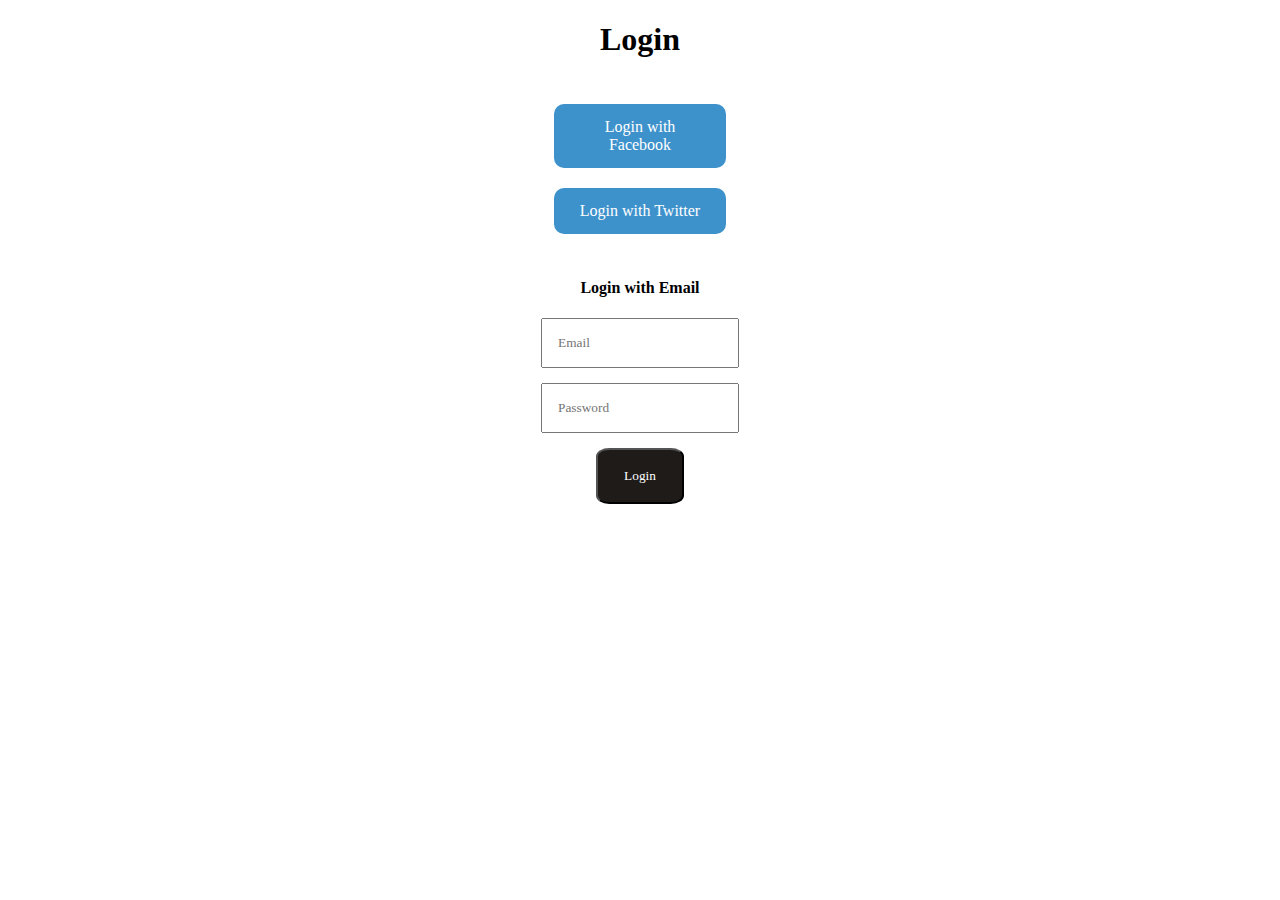
<file: index.html>
<!DOCTYPE html>
<html>
<head>
	<title>Sign Up </title> 
	<link rel="stylesheet" type="text/css" href="hah.css">
</head>
<body> 

<section class="form"> 

	 <h1>Login</h1>
	 	



	 <div> 
	 	<section class="hi">
	 		<a href="https://www.facebook.com" class="hi">Login with Facebook</a> 
	 		<br>
	 		<a href="https://www.twitter.com" class="hi">Login with Twitter</a>
			</section>


	 </div> 
	
<h4> 	 Login with Email </h4>
<div class="body">
			<input class="heh" type="text" name="txtName" placeholder="Email" required>  
			<br> 
			<input  class="heh" type="password"  name="txtPass" placeholder="Password" required> 
</div>  

<div class="btns">
			<input type="submit" value="Login" name="btnSubmit">  
	



</div>



</body>
</html>
</file>
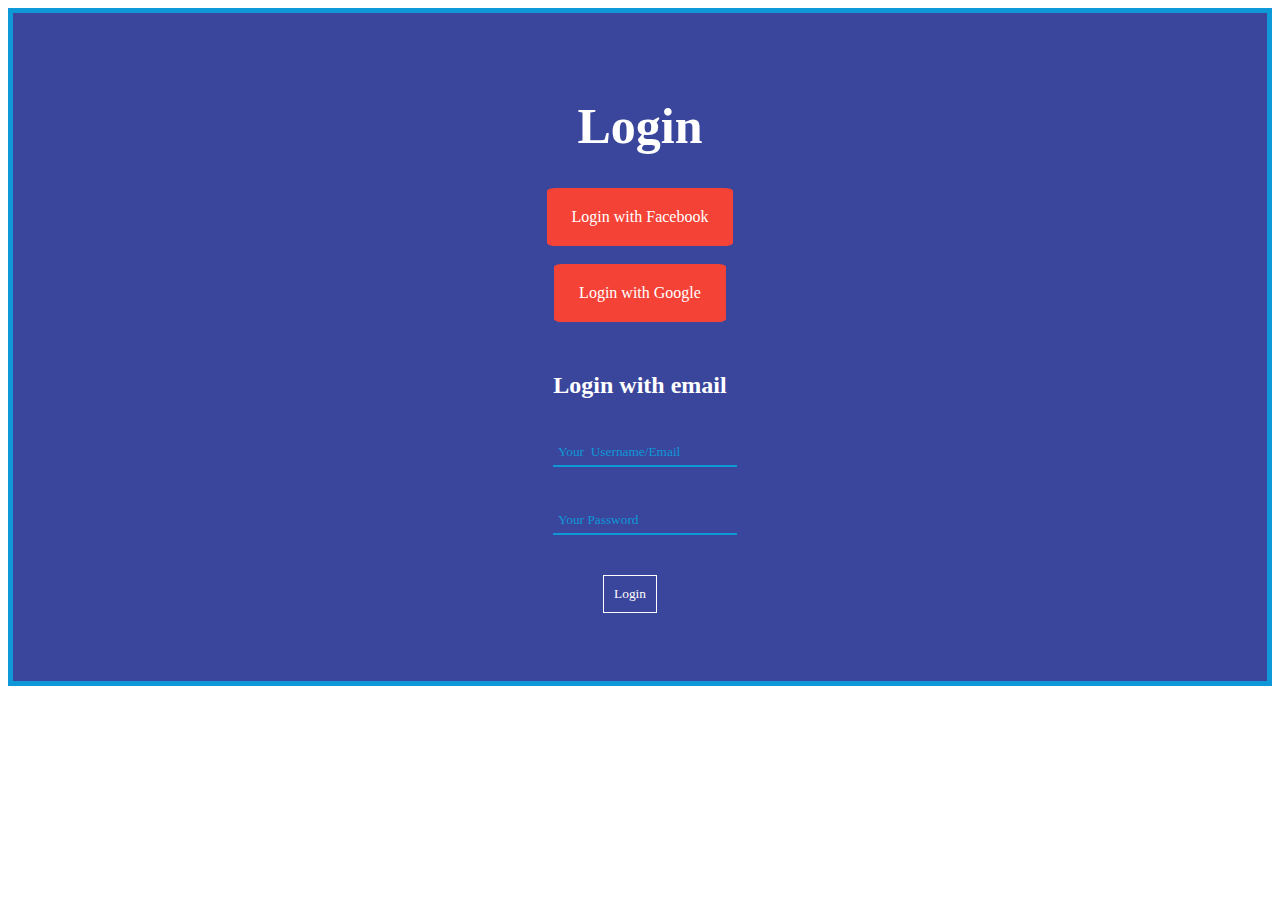
<file: login screen/index.html>
<!DOCTYPE html>
<html>
<head>
	<title>Login</title>
	<link rel="stylesheet" type="text/css" href="style.css">
</head>
<body>
<section class="form">
     
    <center> <div class="form-title">
     	<h1>Login</h1>

     	<a  class="a1" href="https://facebook.com" >Login with Facebook</a> <br>
     	
     	<br>	<a class="a2" href="https://mail.google.com/" >Login with Google</a>
     
     </div>


   <h2><b>Login with email</b></h2>

<div class="form-body">
 
<form name="contactForm" action="#" method="">
	<div>
	<input type="text" name="txtName" placeholder="Your  Username/Email" required>
	<br>
	<input type="password"  name="txtpass" placeholder="Your Password" required>


<div class="btns">
<input type="Submit" value="Login" name="btnLogin"><br> <br>		


</div></section>
    
</body>
</html>
</file>
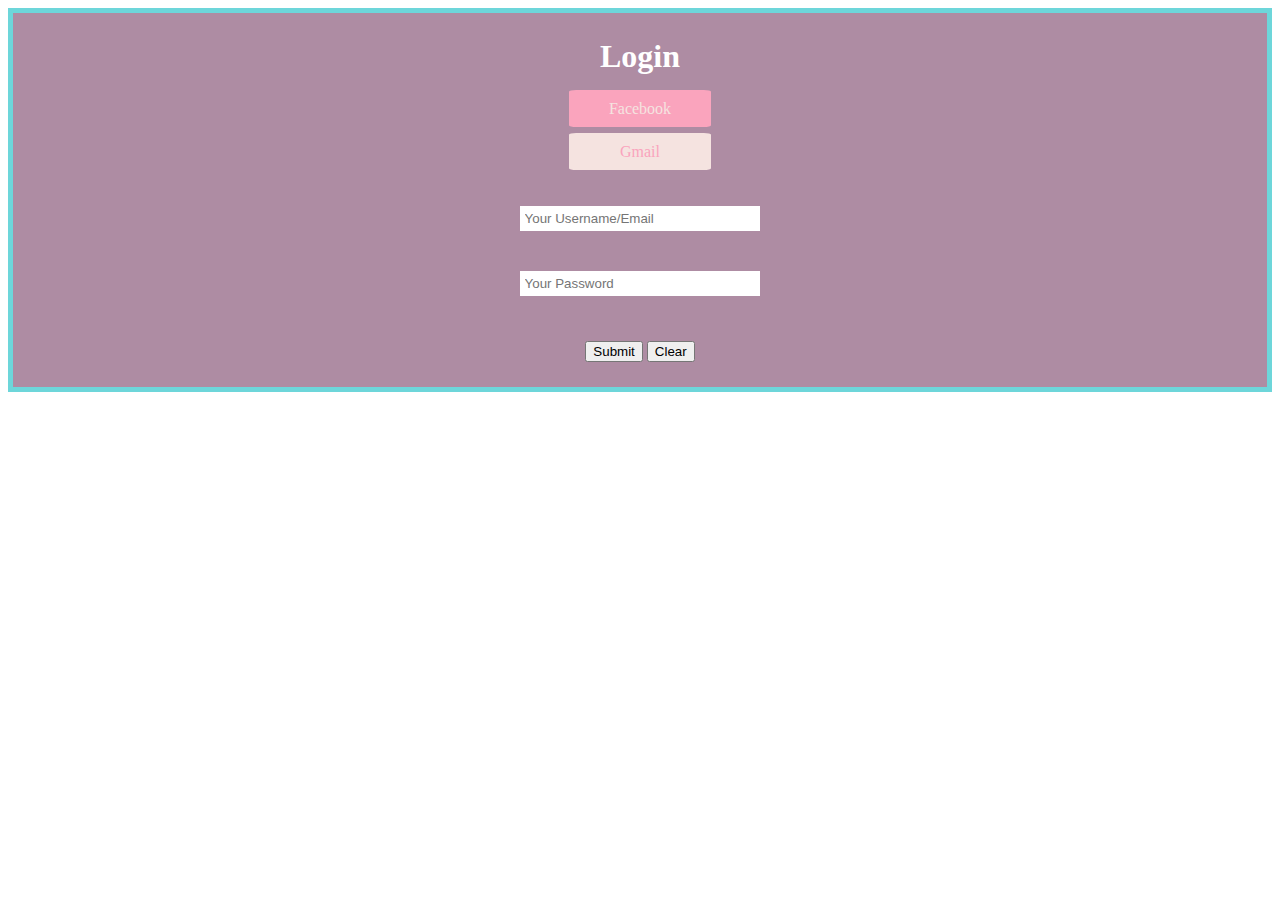
<file: hakdog.html>
<!DOCTYPE html>
<html>
<head>
	<title>A Form</title>
</head>
  <body>
 	<link rel="stylesheet" href="style.css">
  	<section class="form">
  		<div class="form-title">
  		<center><h1>Login</h1></center>
  	</div>

  	<div>
 <center><a class="FB" href="facebook.com">Facebook</a></center>
  	</div>
  <div>
  	<center><a class="GM" href="gmail.com">Gmail</a></center>
  </div>


<center><div class="form-body">
	<form name="contactform" action="#" method="">
		<div>
			<input type="text" name="TxTNameNEmail" placeholder="Your Username/Email" required>
			<br>
			<input type="password" name="TxTPass" placeholder="Your Password" required>
			
		
		</div>

<div class="btns">
	<input type="Submit" value="Submit" name="btnSubmit">
	<input type="reset" value="Clear" name="btnClear">
</div></section></center>

  </body>
</html>
</file>
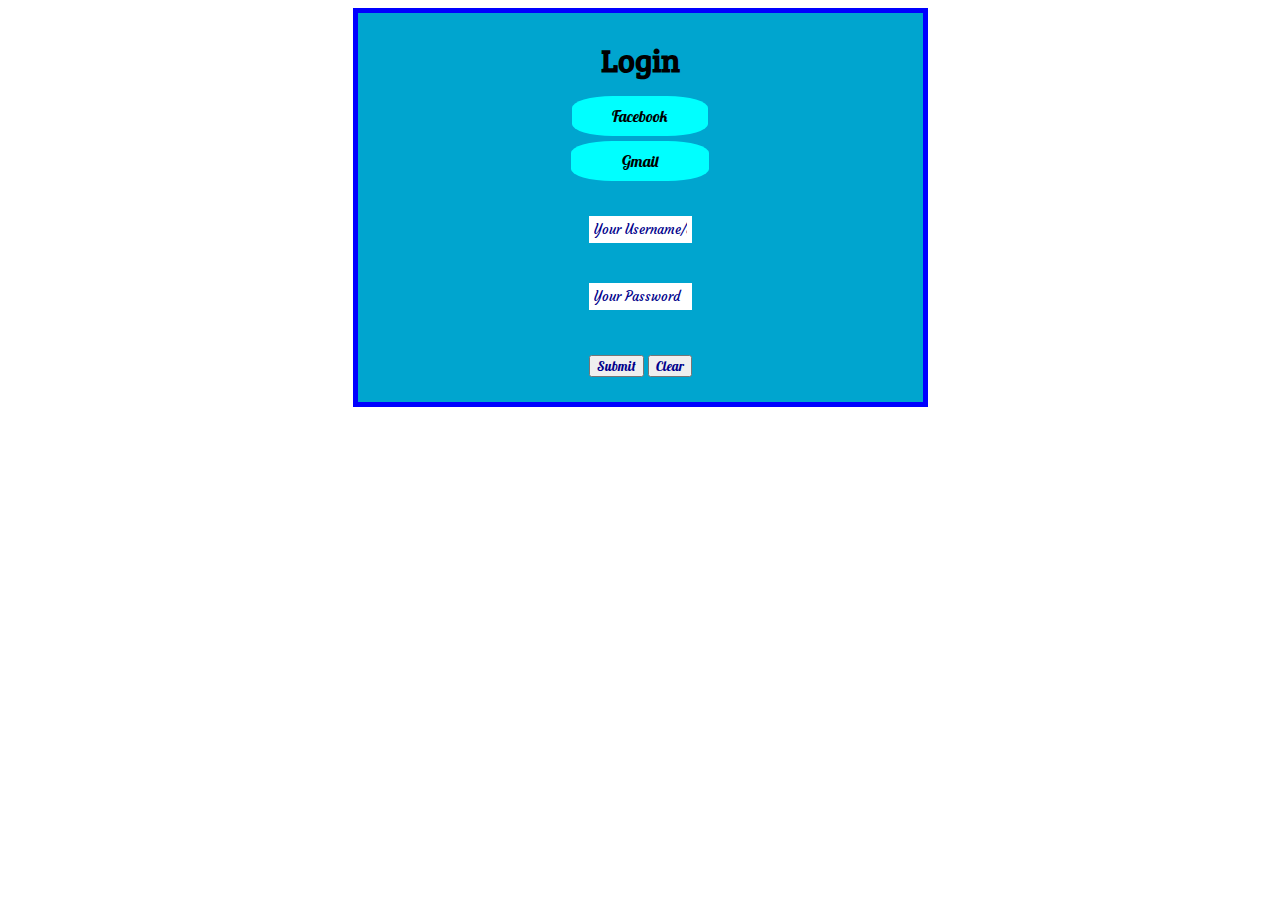
<file: Formshit/hakdog.html>
<!DOCTYPE html>
<html>
<head>
	<title>A Form</title>
</head>
  <body>
 	<link rel="stylesheet" href="styles.css">
  	<center><section class="form">
  		<div class="form-title">
  		<center><h1>Login</h1></center>
  	</div>

  	<div>
 <center><a class="FB" href="facebook.com">Facebook</a></center>
  	</div>
  <div>
  	<center><a class="GM" href="gmail.com">Gmail</a></center>
  </div>


<center><div class="form-body">
	<form name="contactform" action="#" method="">
		<div>
			<input type="text" name="TxTNameNEmail" placeholder="Your Username/Email" required>
			<br>
			<input type="password" name="TxTPass" placeholder="Your Password" required>
		</div>
    </form>

<div class="btns">
	<input type="Submit" value="Submit" name="btnSubmit">
	<input type="reset"  value="Clear"  name="btnClear">
</div></section></center>
    </center>	

  </body>
</html>
</file>
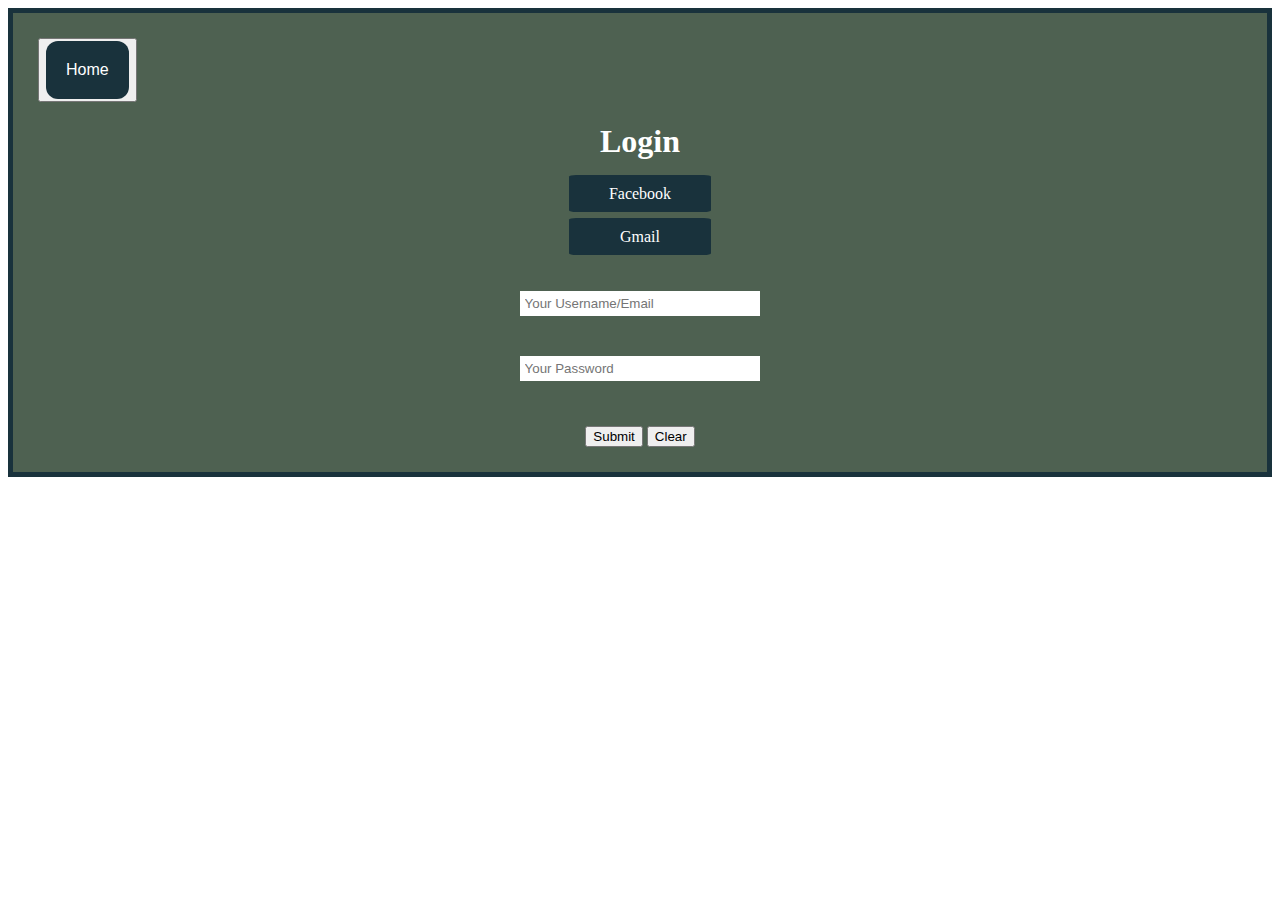
<file: New folder/hakdog.html>
<!DOCTYPE html>
<html>
<head>
	<title>A Form</title>
</head>
  <body>
 	<link rel="stylesheet" href="temp.css">
  	<section class="form">
  		<div class="form-title">
  			<button><a class="Home" href="profile.html">Home</a></button>
  		<center><h1>Login</h1></center>
  	</div>

  	<div>
 <center><a class="FB" href="facebook.com">Facebook</a></center>
  	</div>
  <div>
  	<center><a class="GM" href="gmail.com">Gmail</a></center>
  </div>


<center><div class="form-body">
	<form name="contactform" action="#" method="">
		<div>
			<input type="text" name="TxTNameNEmail" placeholder="Your Username/Email" required>
			<br>
			<input type="password" name="TxTPass" placeholder="Your Password" required>
			
		
		</div>

<div class="btns">
	<input type="Submit" value="Submit" name="btnSubmit">
	<input type="reset" value="Clear" name="btnClear">
</div></section></center>

  </body>
</html>
</file>
<file: hah.css>
*{

	font-family: 'Century Gothic';
} 

h1{

	text-align: center; 
} 

.form{

	text-align: center; 

}
  

.hi{

padding: 50px; 
background color: #3E92CC; 
padding: 14px 25px;


}

.body{
padding:px;

} 

.heh{

padding: 15px;
margin-bottom: 15px; 


}

a:link, a:visited {
  background-color: #3E92CC;
  color: white;
  padding: 14px 25px;
  text-align: center;
  text-decoration: none;
  display: inline-block; 
  margin: 10px;
border-radius: 10px;  
width: 10%;

}
 
h4{


	text-align: center;
} 

.btns input{

	background-color: #1E1B18;
	color: white; 
	padding: 18px; 
	width: 7%; 
	border-radius: 15%;

}
</file>
<file: login screen/style.css>
*{
	font-family:"Century Gothic";
}
a:link, a:visited {
  background-color: #f44336;
  color: white;
  padding: 14px 25px;
  text-align: center;
  text-decoration: none;
  display: inline-block;
  padding-top: 20px;
  padding-bottom: 20px;
  border-radius: 5%;
}

a:hover, a:active {
  background-color: grey;
}


.form {

	background-color:#3A469C;
	border: #0E98D7 5px solid;
    padding:50px;
    width: 60%
    display:inline-block;
}


.form-title{
	margin-bottom: 50px
}

.form-title p{
	color: white;
	font-size:15px;
	text-align: center;
}



.form-title h1{
	color: white;
	font-size: 50px;
	text-align: center;
}

.form-body{
	display: inline-block;
}


label{
	color: white;
}

input::placeholder{
	color:#0E98D7;
}

input[type=text], input[type=Password] {
	color:#0E98D7;
	background-color:#3A469C; 
	width: 100%;
	border: none;
	border-bottom: 2px #0E98D7 solid; 
	margin-top: 20px;
	margin-bottom: 20px;
	padding: 5px;
}

.btns{
	text-align: center;
	margin-top: 20px;
}


.btns input{
	background-color:#3A469C;
	border: white 1px solid;
	padding: 10px;
	color: white;
    margin-right: 20px;
}


input [type=Submit] {

	background-repeat: no-repeat;
	background-size: 50px 50px;
	width: 100px;
	height: 100px;
}

input[type=text]:focus,input[type=pass]:focus, {
	outline: none;
}

h2{
	text-align: center;
	color: white;
}
</file>
<file: style.css>
h1{
	color: white;
}

div {
	margin: 25px;
}

.FB{
    padding-top: 10px;
	padding-right: 40px;
	padding-left: 40px;
	padding-bottom: 10px;
	text-decoration: none;
	background-color: #faa4bd;
	text-align: center;
	color: #f5e3e0 ;
	border-radius: 5%;
	
}


.GM{
	padding-top: 10px;
	padding-right: 51px;
	padding-left: 51px;
	padding-bottom: 10px;
	text-decoration: none;
	background-color: #f5e3e0 ;
	text-align: center;
	color: #faa4bd;
	border-radius: 5%;
	
}

.form{
	border: #6dd6da 5px solid;
	background-color: #ae8ca3;
}

input[type=text], input[type=password]{
     color: black;
     background-color: white;
     width: 20%;
     border: #e5ebea ;
     order-bottom: 2px;
     margin-top: 20px;
     margin-bottom: 20px;
     padding:5px;



}
</file>
<file: Formshit/styles.css>
@import url('https://fonts.googleapis.com/css?family=Bree+Serif&display=swap');
@import url('https://fonts.googleapis.com/css?family=Signika&display=swap');
@import url('https://fonts.googleapis.com/css?family=Courgette&display=swap');
@import url('https://fonts.googleapis.com/css?family=Lobster&display=swap');
@import url('https://fonts.googleapis.com/css?family=Patua+One&display=swap');
h1{
	color: black;
	font-family: 'Bree Serif', serif;
}


div {
	margin: 25px;
}

.FB{
    padding-top: 10px;
	padding-right: 40px;
	padding-left: 40px;
	padding-bottom: 10px;
	text-decoration: none;
	background-color: #00FFFF;
	text-align: center;
	color: black;
	border-radius: 5%;
	font-family: 'Lobster', cursive;
	border-radius: 30%;
	
}


.GM{
	padding-top: 10px;
	padding-right: 51px;
	padding-left: 51px;
	padding-bottom: 10px;
	text-decoration: none;
	background-color:	#00FFFF;
	text-align: center;
	color: black;
	border-radius: 5%;
	border-radius: 30%;
	font-family: 'Lobster', cursive;
	
}

.form{
	border:	#0000FF 5px solid;
	background-color: #00A5CF;
}

input[type=text], input[type=password]{
     color: black;
     background-color: white;
     width: 20%;
     border: #b6f0ff;
     border-bottom: 2px;
     margin-top: 20px;
     margin-bottom: 20px;
     padding:5px;
     font-family: 'Courgette', cursive;
}
.form{
	width:565px;
	text-align: center;
}
input::placeholder { 
	color:	#00008B;
}
input[type="submit"]{
	font-family: 'Lobster', cursive;
	 color:#00008B;
}
input[type="reset"]{
	font-family: 'Lobster', cursive;	
	 color:#00008B;
}
</file>
<file: New folder/temp.css>
h1{
	color: white;
}

div {
	margin: 25px;
}

.FB{
    padding-top: 10px;
	padding-right: 40px;
	padding-left: 40px;
	padding-bottom: 10px;
	text-decoration: none;
	background-color: #19323C;
	text-align: center;
	color: white;
	border-radius: 5%;
	
}

.Home {

  color: hotpink;
  text-decoration: underline;
  text-decoration: none;
  border-radius: 12px;
  background-color: #19323C; 
  color: white;
  padding: 20px;
  text-align: center;
  text-decoration: none;
  display: inline-block;
  font-size: 16px;
  cursor: pointer;

}

.GM{
	padding-top: 10px;
	padding-right: 51px;
	padding-left: 51px;
	padding-bottom: 10px;
	text-decoration: none;
	background-color: #19323C;
	text-align: center;
	color: white;
	border-radius: 5%;
	
}

.form{
	border: #19323C 5px solid;
	background-color: #4E6151;
}

input[type=text], input[type=password]{
     color: black;
     background-color: white;
     width: 20%;
     border: #b6f0ff;
     border-bottom: 2px;
     margin-top: 20px;
     margin-bottom: 20px;
     padding:5px;


}
</file>
